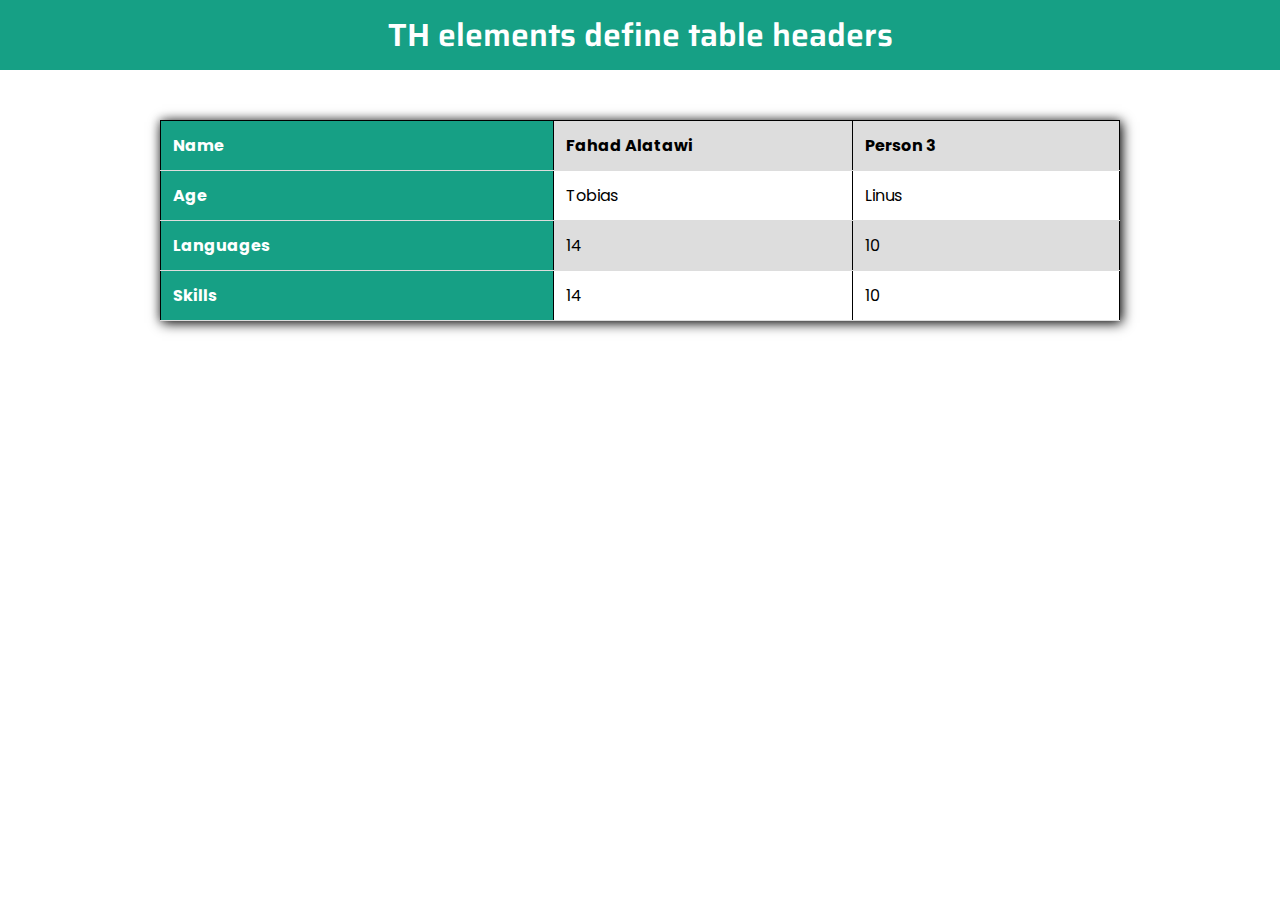
<file: abut.html>
<!DOCTYPE html>
<html>
    <head>
        <link rel="stylesheet" href="style.css">
        <style>
            table, th, td {
                width: 5px;
              border:1px solid black;
              border-collapse: collapse;
              margin: 50px;
              padding: 20px;
              text-align: center;
            }
            tr {
                transition: all .2s ease-in;
                cursor: pointer;
            }
            tr:nth-child(even) 
            {
                background-color: #fff;
            }
            tr:nth-child(odd) 
            {
                background-color: #ddd;
            }
            th,td {
                padding: 12px;
                text-align: left;
                border-bottom: 1px solid #ddd;
            }
            #he {
              background-color:#16a085 ;
              color: #fff;
            }
            #h1{
                font-weight: 600;
                text-align:center ;
                background-color:#16a085 ;
                color: #fff;
                padding: 10px 0px;
            }
            tr:hover {
                background-color: #f5f5f5;
                transform: scale(1.02);
                box-shadow: 2px 2px 12px black, -1px -1px 8px rgba(0, 0,0,0.2)
            }
            </style>
    </head>
    <body>

        <table class="center">
        
            <h1 id="h1">TH elements define table headers</h1>
          <tr>
            <th id="he">Name</th>
            <th>Fahad Alatawi</th>
            <th>Person 3</th>
          </tr>
          <tr>
            <th id="he">Age</td>
            <td>Tobias</td>
            <td>Linus</td>
          </tr>
          <tr>
            <th id="he">Languages</td>
            <td>14</td>
            <td>10</td>
          </tr>
          <tr>
            <th id="he">Skills</td>
            <td>14</td>
            <td>10</td>
          </tr>
        </table>
        
    </body>
</html>
</file>
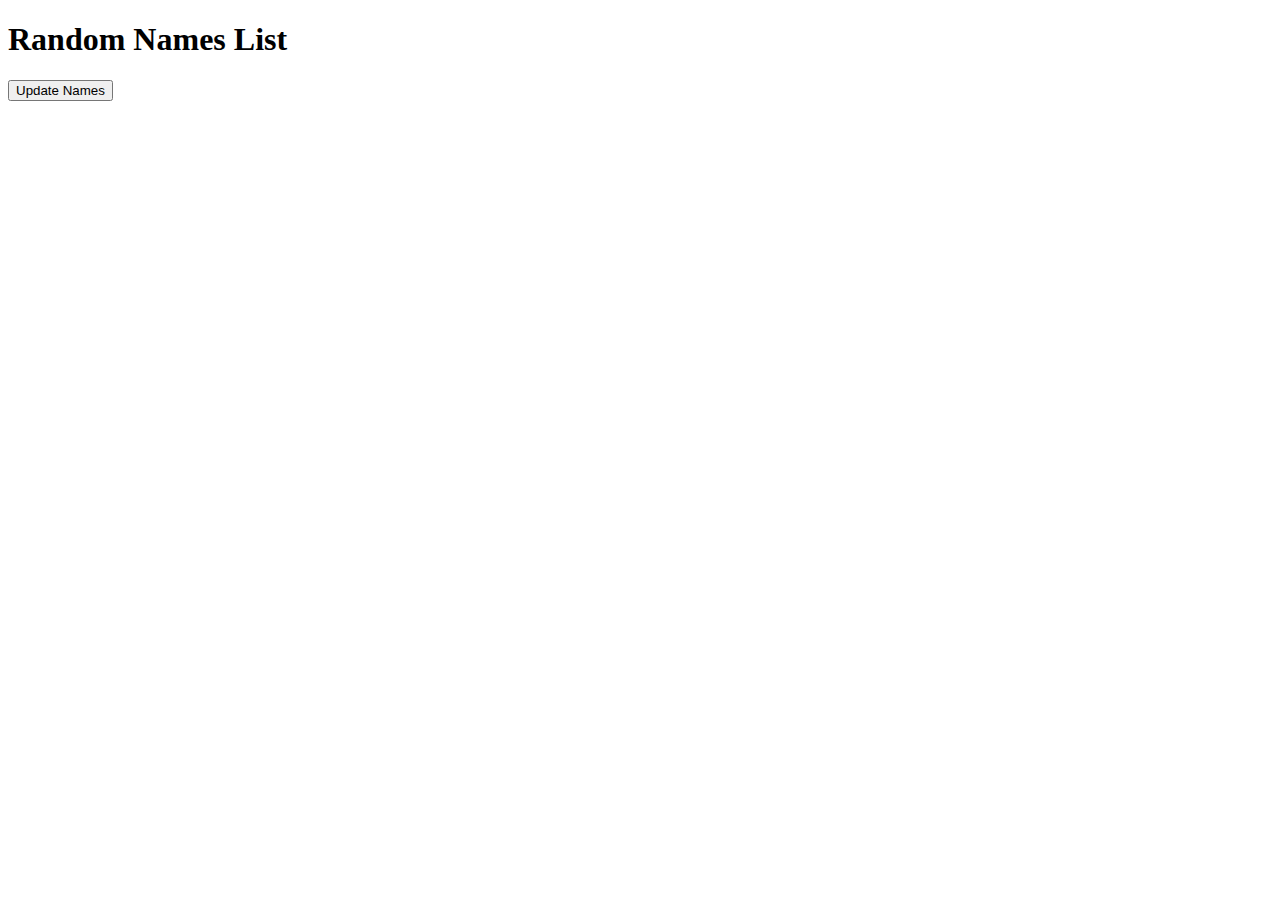
<file: p5.html>
<!DOCTYPE html>
<html>
<head>
  <title>Random Names List</title>
  <script>
    // Function to shuffle an array
    function shuffleArray(array) {
      for (let i = array.length - 1; i > 0; i--) {
        const j = Math.floor(Math.random() * (i + 1));
        [array[i], array[j]] = [array[j], array[i]];
      }
      return array;
    }

    // Function to update the list with shuffled names
    function updateNames() {
      const names = ["John", "Alice", "Mark", "Emily", "David"]; // Array of names
      const shuffledNames = shuffleArray(names); // Shuffle the array

      const listElement = document.getElementById("names-list"); // Get the list element

      // Clear the existing list content
      listElement.innerHTML = "";

      // Add shuffled names as list items
      shuffledNames.forEach(function(name) {
        const listItem = document.createElement("li");
        listItem.textContent = name;
        listElement.appendChild(listItem);
      });
    }
  </script>
</head>
<body>
  <h1>Random Names List</h1>
  <button onclick="updateNames()">Update Names</button>
  <ul id="names-list"></ul>
</body>
</html>
</file>
<file: style.css>
@import url('https://fonts.googleapis.com/css2?family=Poppins:wght@400;500;600;700&family=Saira:wght@700&display=swap');

* {
    margin: 0;
    padding: 0;
    box-sizing:border-box ;
}
body {
    font-family: 'Poppins', sans-serif;
}
h1 ,h2 {
    font-family: 'Saira', sans-serif;
}
ul {
    list-style: none;
}
a {
    text-decoration: none;
}
header {
    background-color:darkolivegreen;
    height: 100vh;
}

header .navbar {
    background-color:#fff;
    border-bottom: 10px solid #292222;
    position:fixed ;
    width: 100%;
    padding: 1.5rem 2rem;
    z-index: 1;
}
header .navbar nav {
    display: flex;
    justify-content: space-between;
    align-items: center;
    margin: auto;
    max-width: 1100px;

}
#home #logo {
    color: brown;
    font-size:24px;
    font-weight: 600;
}
header .navbar nav ul {
    display: flex;
    justify-content: center;
    align-items: center;
}
header .navbar nav ul a {
    margin: 0 15px;
    color: fuchsia;
    font-weight: 600;
}
 #vv {
    background-color: aquamarine;
    padding: 4rem 0;
    margin: 50px;
 }
 #vv .row {
margin-top: 4rem;
display: grid;
grid-template-columns: repeat(2,1fr);
background-color: #fff;
box-shadow: 3px 3px 20px rgba(0,0,0,);
padding: 2rem 3rem;
border-radius: 100px;
 }
 #vv .row input,
 #vv .row textarea{
  display: block;
  width: 100%;
  margin: 20px 0;
  padding: 10px;
  background-color: aquamarine;
  border: 2px solid green;
  outline: none;

 }
 .btn {
    background-color: orangered;
    color: #fff;
    padding: 8px 20px;
    font-size: 14px;
    border-radius: 10px;
    transition: all 0.3s ease;
    cursor: pointer;
    width: 25%;

 }
 .btn :hover {
    background-color: blue;
    transform: scale(1.02);
    
 }
 .center {
    margin-left: auto;
    margin-right: auto;
    text-align: center;
    width: 75%;
    box-shadow: 2px 2px 12px black, -1px -1px 8px rgba(0, 0,0,0.2)
 

 }
</file>
